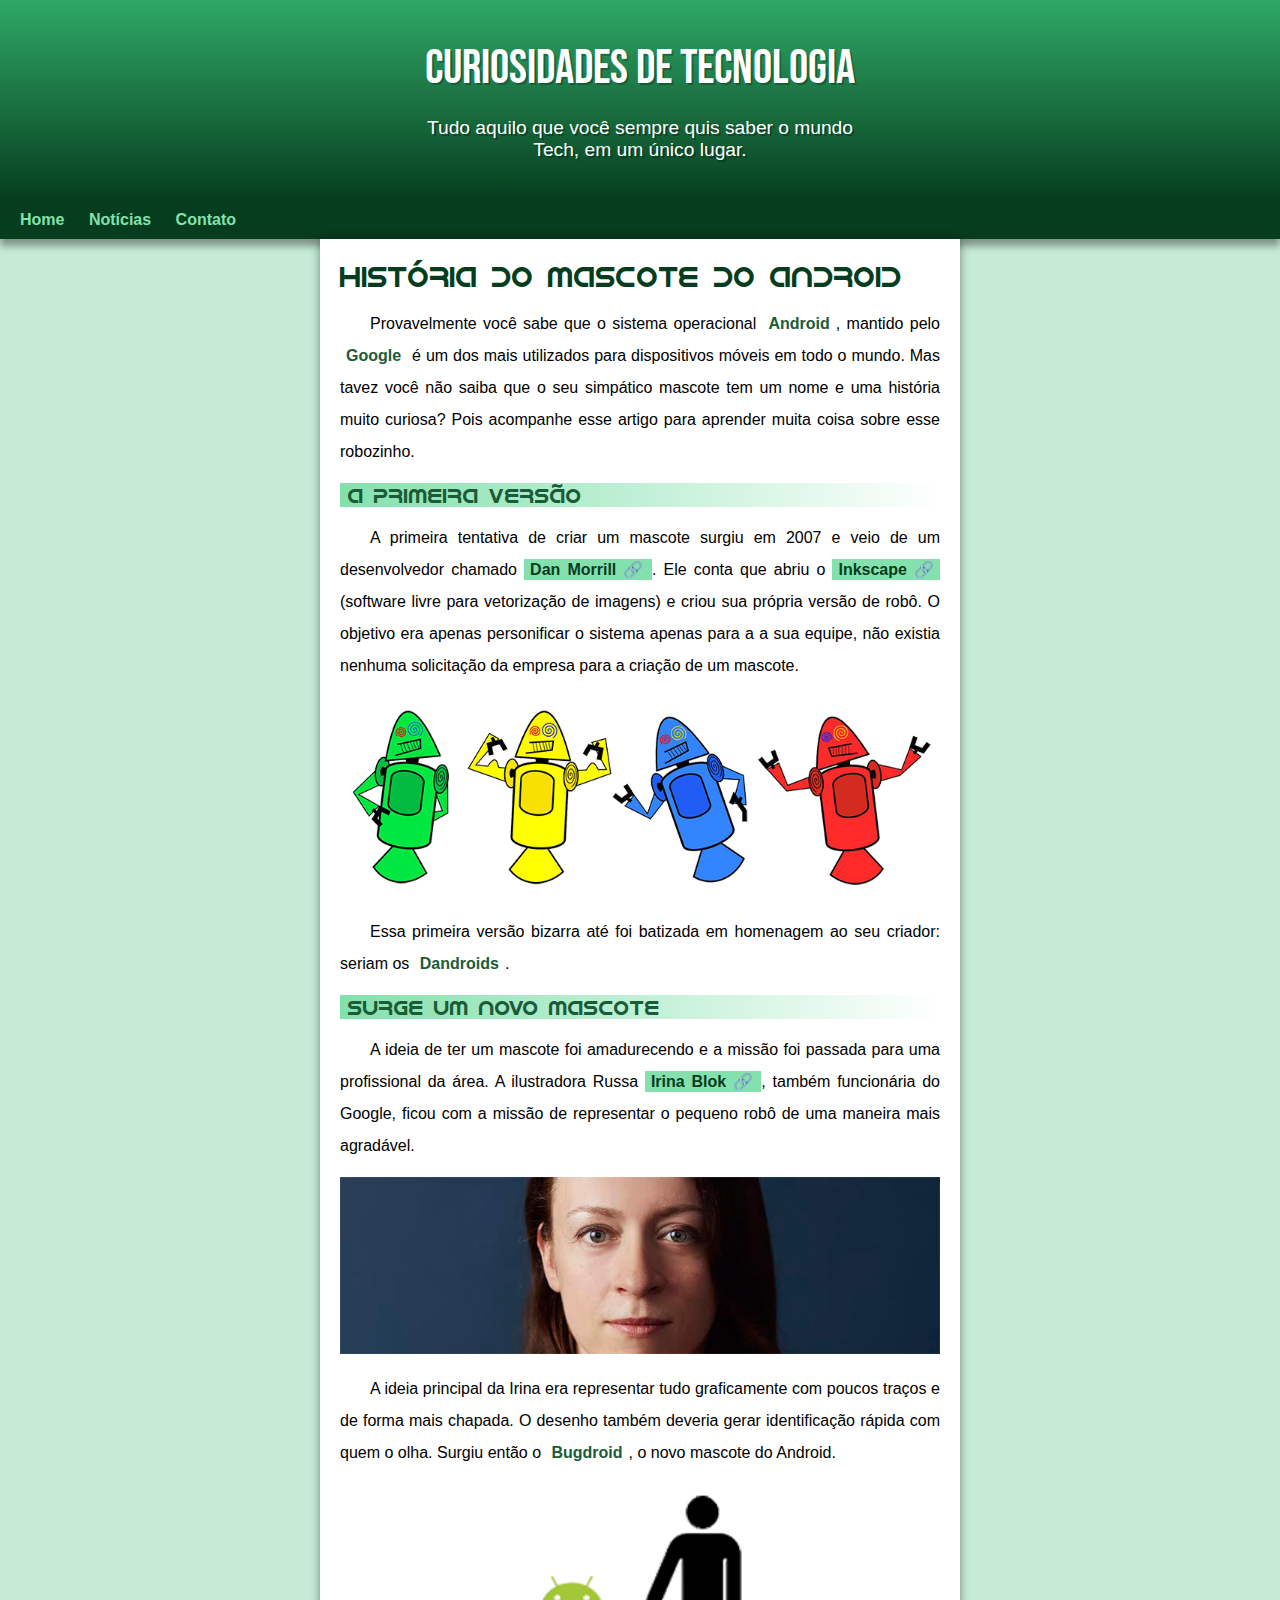
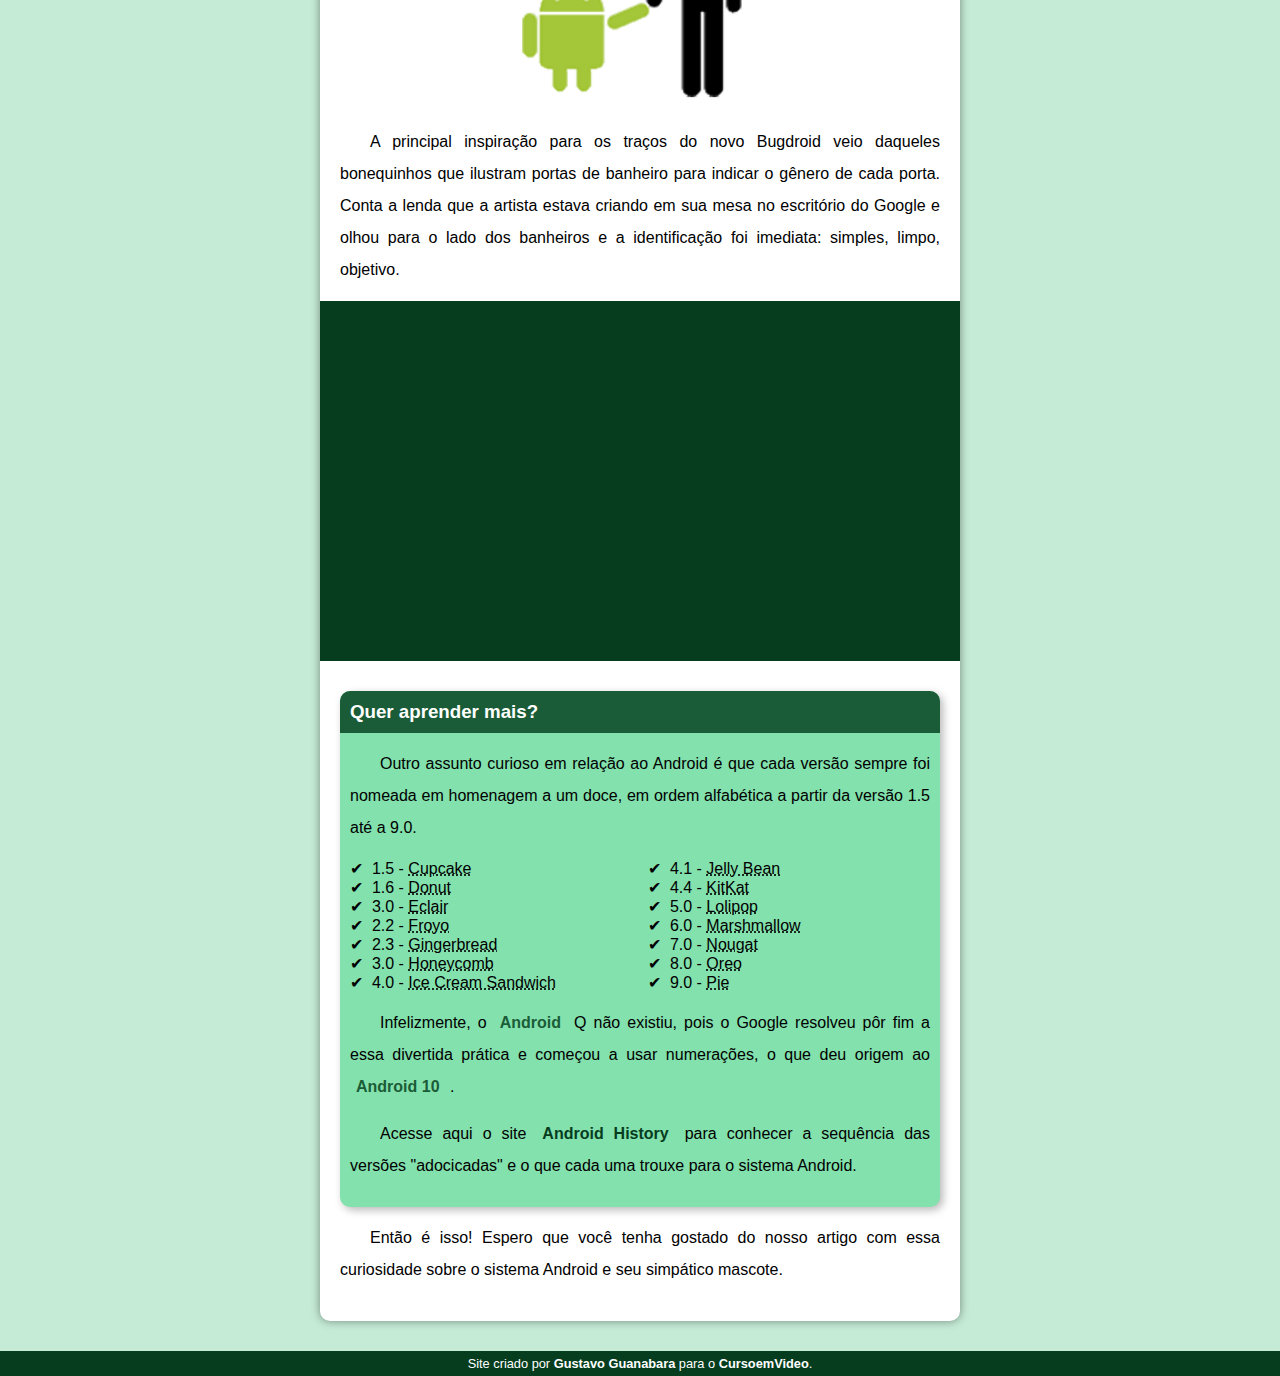
<file: index.html>
<!DOCTYPE html>
<html lang="pt-br">
<head>
    <meta charset="UTF-8">
    <meta name="viewport" content="width=device-width, initial-scale=1.0">
    <link rel="stylesheet" href="estilo/style.css">
    <title>Como surgiu o mascote do andoid?</title>
    <link rel="shortcut icon" href="imagens/favicon.ico" type="image/x-icon">
</head>
<body>
    <header>
        <h1>CURIOSIDADES DE TECNOLOGIA</h1>
        <p>Tudo aquilo que você sempre quis saber o mundo Tech, em um único lugar.</p>
    </header>
    <nav>
        <a href="">Home</a>
        <a href="">Notícias</a>
        <a href="">Contato</a>
    </nav>
    <main>
        <article>
            <h1>
                História do Mascote do Android
            </h1>

            <p>
                Provavelmente você sabe que o sistema operacional <strong>Android</strong>, mantido pelo <strong>Google</strong> é um dos mais utilizados para dispositivos móveis em todo o mundo. Mas tavez você não saiba que o seu simpático mascote tem um nome e uma história muito curiosa? Pois acompanhe esse artigo para aprender muita coisa sobre esse robozinho.
            </p>

            <h2>A primeira versão</h2>

            <p>A primeira tentativa de criar um mascote surgiu em 2007 e veio de um desenvolvedor chamado <a href="https://androidcommunity.com/dan-morrill-shows-us-the-android-mascot-that-almost-was-20130103/" target="_blank" class="externo">Dan Morrill</a>. Ele conta que abriu o <a href="https://inkscape.org/pt-br/" target="_blank" class="externo">Inkscape</a> (software livre para vetorização de imagens) e criou sua própria versão de robô. O objetivo era apenas personificar o sistema apenas para a a sua equipe, não existia nenhuma solicitação da empresa para a criação de um mascote.</p>

            <picture>
                <source media="(max-width: 600px)" srcset="imagens/dan-droids-pq.png">
                <img src="imagens/dan-droids.png" alt="Primeiro mascote do Android">
            </picture>

            <p>Essa primeira versão bizarra até foi batizada em homenagem ao seu criador: seriam os <strong>Dandroids</strong>.</p>

            <h2>Surge um novo mascote</h2>

            <p>A ideia de ter um mascote foi amadurecendo e a missão foi passada para uma profissional da área. A ilustradora Russa <a href="https://www.irinablok.com/android" target="_blank" class="externo">Irina Blok</a>, também funcionária do Google, ficou com a missão de representar o pequeno robô de uma maneira mais agradável.</p>

            <picture>
                <source media="(max-width: 600px)" srcset="imagens/irina-blok-pq.jpg">
                <img src="imagens/irina-blok.jpg" alt="Iria Blok, criadora do Bugdroid">
            </picture>

            <p>A ideia principal da Irina era representar tudo graficamente com poucos traços e de forma mais chapada. O desenho também deveria gerar identificação rápida com quem o olha. Surgiu então o <strong>Bugdroid</strong>, o novo mascote do Android.</p>

           <img src="imagens/bugdroid.png" class="pequena" alt="Bugdroid">

            <p>
                A principal inspiração para os traços do novo Bugdroid veio daqueles bonequinhos que ilustram portas de banheiro para indicar o gênero de cada porta. Conta a lenda que a artista estava criando em sua mesa no escritório do Google e olhou para o lado dos banheiros e a identificação foi imediata: simples, limpo, objetivo.
            </p>

            <div class="video">
                <iframe width="560" height="315" src="https://www.youtube.com/embed/l2UDgpLz20M?si=9NcRDKtNKh5obvej" title="YouTube video player" frameborder="0" allow="accelerometer; autoplay; clipboard-write; encrypted-media; gyroscope; picture-in-picture; web-share" referrerpolicy="strict-origin-when-cross-origin" allowfullscreen></iframe>
            </div>
            
            <aside>
                <h3>Quer aprender mais?</h3>

                <p>
                    Outro assunto curioso em relação ao Android é que cada versão sempre foi nomeada em homenagem a um doce, em ordem alfabética a partir da versão 1.5 até a 9.0.
                </p>
                <ul>
                    <li>
                        1.5 - <abbr title="Bolo de Copo">Cupcake</abbr>
                    </li>
                    <li>
                        1.6 - <abbr title="Rosquinha">Donut</abbr>
                    </li>
                    <li>
                        3.0 - <abbr title="Bomba">Eclair</abbr>
                    </li>
                    <li>
                        2.2 - <abbr title="Iogurte Congelado">Froyo</abbr>
                    </li>
                    <li>
                        2.3 - <abbr title="Biscoito de Gengibre">Gingerbread</abbr>
                    </li>
                    <li>
                        3.0 - <abbr title="Favo de Mel">Honeycomb</abbr>
                    </li>
                    <li>
                        4.0 - <abbr title="Sanduiche de Sorvete">Ice Cream Sandwich</abbr>
                    </li>
                    <li>
                        4.1 - <abbr title="Jujuba">Jelly Bean</abbr>
                    </li>
                    <li>
                        4.4 - <abbr title="KitKat">KitKat</abbr>
                    </li>
                    <li>
                        5.0 - <abbr title="Pirulito">Lolipop</abbr>
                    </li>
                    <li>
                        6.0 - <abbr title="Marshmallow">Marshmallow</abbr>
                    </li>
                    <li>
                        7.0 - <abbr title="Torrone">Nougat</abbr>
                    </li>
                    <li>
                        8.0 - <abbr title="Oreo">Oreo</abbr>
                    </li>
                    <li>
                        9.0 - <abbr title="Torta">Pie</abbr>
                    </li>
                </ul>
                <p>
                    Infelizmente, o <strong>Android</strong> Q não existiu, pois o Google resolveu pôr fim a essa divertida prática e começou a usar numerações, o que deu origem ao <strong>
                        Android 10
                    </strong>.
                </p>
                <p>
                    Acesse aqui o site <a href="https://www.android.com/intl/en_uk/history/#/donut" target="_blank" >Android History</a> para conhecer a sequência das versões "adocicadas" e o que cada uma trouxe para o sistema Android.
                </p>
            </aside>

            <p>
                Então é isso! Espero que você tenha gostado do nosso artigo com essa curiosidade sobre o sistema Android e seu simpático mascote.
            </p>
        </article>
    </main>
    <footer>
        <p>Site criado por <a href="https://gustavoguanabara.github.io/" target="_blank">Gustavo Guanabara</a> para o <a href="https://www.youtube.com/@CursoemVideo" target="_blank">CursoemVideo</a>.</p>
    </footer>
</body>
</html>
</file>
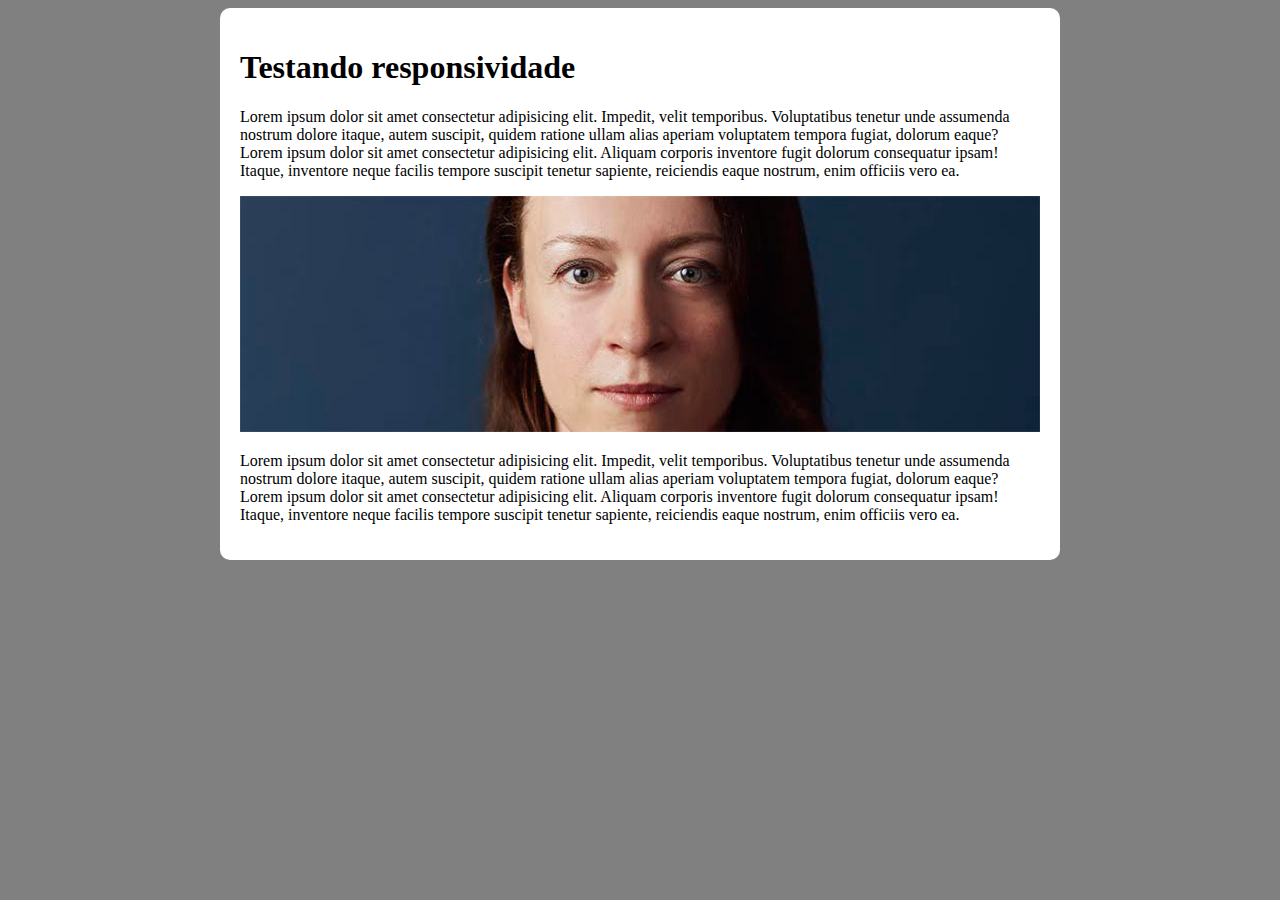
<file: responsivo.html>
<!DOCTYPE html>
<html lang="pt-br">
<head>
    <meta charset="UTF-8">
    <meta name="viewport" content="width=device-width, initial-scale=1.0">
    <title>Teste de responsividade</title>
    <style>
        body{
            background-color: gray;
        }

        main{
            background-color: white;
            padding: 20px;
            border-radius: 10px;

            min-width: 280px;
            max-width: 800px;
            margin: auto;
        }

        img{
            width: 100%;
        }
    </style>
</head>
<body>
    <main>
        <h1>Testando responsividade</h1>
        <p>Lorem ipsum dolor sit amet consectetur adipisicing elit. Impedit, velit temporibus. Voluptatibus tenetur unde assumenda nostrum dolore itaque, autem suscipit, quidem ratione ullam alias aperiam voluptatem tempora fugiat, dolorum eaque? Lorem ipsum dolor sit amet consectetur adipisicing elit. Aliquam corporis inventore fugit dolorum consequatur ipsam! Itaque, inventore neque facilis tempore suscipit tenetur sapiente, reiciendis eaque nostrum, enim officiis vero ea.</p>
        <picture>
            <source media="(max-width: 600px)" srcset="imagens/irina-blok-pq.jpg">
            <img src="imagens/irina-blok.jpg" alt=""></picture>
        <p>Lorem ipsum dolor sit amet consectetur adipisicing elit. Impedit, velit temporibus. Voluptatibus tenetur unde assumenda nostrum dolore itaque, autem suscipit, quidem ratione ullam alias aperiam voluptatem tempora fugiat, dolorum eaque? Lorem ipsum dolor sit amet consectetur adipisicing elit. Aliquam corporis inventore fugit dolorum consequatur ipsam! Itaque, inventore neque facilis tempore suscipit tenetur sapiente, reiciendis eaque nostrum, enim officiis vero ea.</p>
    </main>
</body>
</html>
</file>
<file: estilo/style.css>
@charset "UTF-8";

@import url('https://fonts.googleapis.com/css2?family=Bebas+Neue&display=swap');

@font-face{
    font-family: 'Android';
    src: url(../fontes/idroid.otf)format('opentype');
    font-weight: normal;
}

:root{
    --cor0: #c5ebd6;
    --cor1: #83e1ad;
    --cor2: #3ddc84;
    --cor3: #2fa866;
    --cor4: #1a5c37;
    --cor5: #063d1e;

    --fonte-padrao: Arial, Verdana, sans-serif;
    --fonte-destaque: 'Bebas Neue', 'cursive';
    --fonte-android: 'Android', 'cursive';
}

*{
    margin: 0px;
    padding: 0px;
}

body{
    background-color: var(--cor0);
    font-family: var(--fonte-padrao);
}

a.externo::after{
    content: '\00A0\1F517';
}

header{
    background-image: linear-gradient(to bottom, var(--cor3), var(--cor5));
    min-height: 150px;
    text-align: center;
    padding-top: 40px;
}

header > h1{
    color: white;
    font-family: var(--fonte-destaque);
    font-size: 3em;
    font-weight: normal;
    margin-bottom: 20px;
    text-shadow: 2px 2px 0px rgba(0, 0, 0, 0.269);
}

header > p{
    font-family: var(--fonte-padrao);
    font-size: 1.2em;
    color: white;
    max-width: 450px;
    padding-right: 10px;
    padding-left: 10px;
    margin: auto;
    padding-bottom: 40px;
    text-shadow: 2px 2px 0px rgba(0, 0, 0, 0.315);
}

nav{
    background-color: var(--cor5);
    padding: 10px;
    box-shadow: 0px 7px 7px rgba(0, 0, 0, 0.363);
}

nav > a{
    color: var(--cor1);
    padding: 10px;
    border-radius: 5px;
    text-decoration: none;
    font-weight: bold;
    transition-duration: 0.5s;
}

nav > a:hover{
    background-color: var(--cor3);
    color: var(--cor5);
}

main{
    min-width: 300px;
    max-width: 600px;
    margin: auto;
    margin-bottom: 30px;
    padding: 20px;
    background-color: white;
    box-shadow: 0px 0px 10px rgba(0, 0, 0, 0.418);
    border-bottom-left-radius: 10px;
    border-bottom-right-radius: 10px;
}

main h1{
    color: var(--cor5);
    font-family: var(--fonte-android);
    font-weight: normal;
    font-size: 1.8em;
}

main h2{
    font-family: var(--fonte-android);
    color: var(--cor4);
    font-size: 1.3em;
    font-weight: normal;
    background-image: linear-gradient(to right, var(--cor1), transparent);
    text-indent: 8px;
}

main p{
    margin: 15px 0px;
    text-align: justify;
    text-indent: 30px;
    font-size: 1em;
    line-height: 2em;
}

main strong{
    color: var(--cor4);
    font-weight: bold;
    padding: 2px 6px;
}

main a{
    text-decoration: none;
    font-weight: bold;
    color: var(--cor5);
    background-color: var(--cor1);
    padding: 2px 6px;
}

main a:hover{
    text-decoration: underline;
    color: var(--cor4);
}

main img{
    width: 100%;
}

main img.pequena{
    max-width: 350px;
    display: block;
    margin: auto;
}

div.video{
    background-color: var(--cor5);
    margin-bottom: 30px;
    margin: 0px -20px 30px -20px;
    padding: 20px;
    padding-bottom: 56.6%;
    position: relative;
}

div.video > iframe{
    position: absolute;
    top: 5%;
    left: 5%;
    width: 90%;
    height: 90%;
}

aside{
    background-color: var(--cor1);
    padding: 10px;
    border-radius: 10px;
    box-shadow: 3px 3px 8px rgba(0, 0, 0, 0.281);
}

aside > h3{
    background-color: var(--cor4);
    color: white;
    padding: 10px;
    margin: -10px -10px 0px -10px;
    border-radius: 10px 10px 0px 0px;
}

aside > ul{
    list-style-type: '\2714\00A0';
    list-style-position: inside;
    columns: 2;
}

footer{
    background-color: var(--cor5);
    color: white;
    text-align: center;
    font-size: 0.8em;
    padding: 5px;
}

footer a{
    color: white;
    font-weight: bolder;
    text-decoration: none;
}

footer a:hover{
    text-decoration: underline;
    color: var(--cor1);
}
</file>
